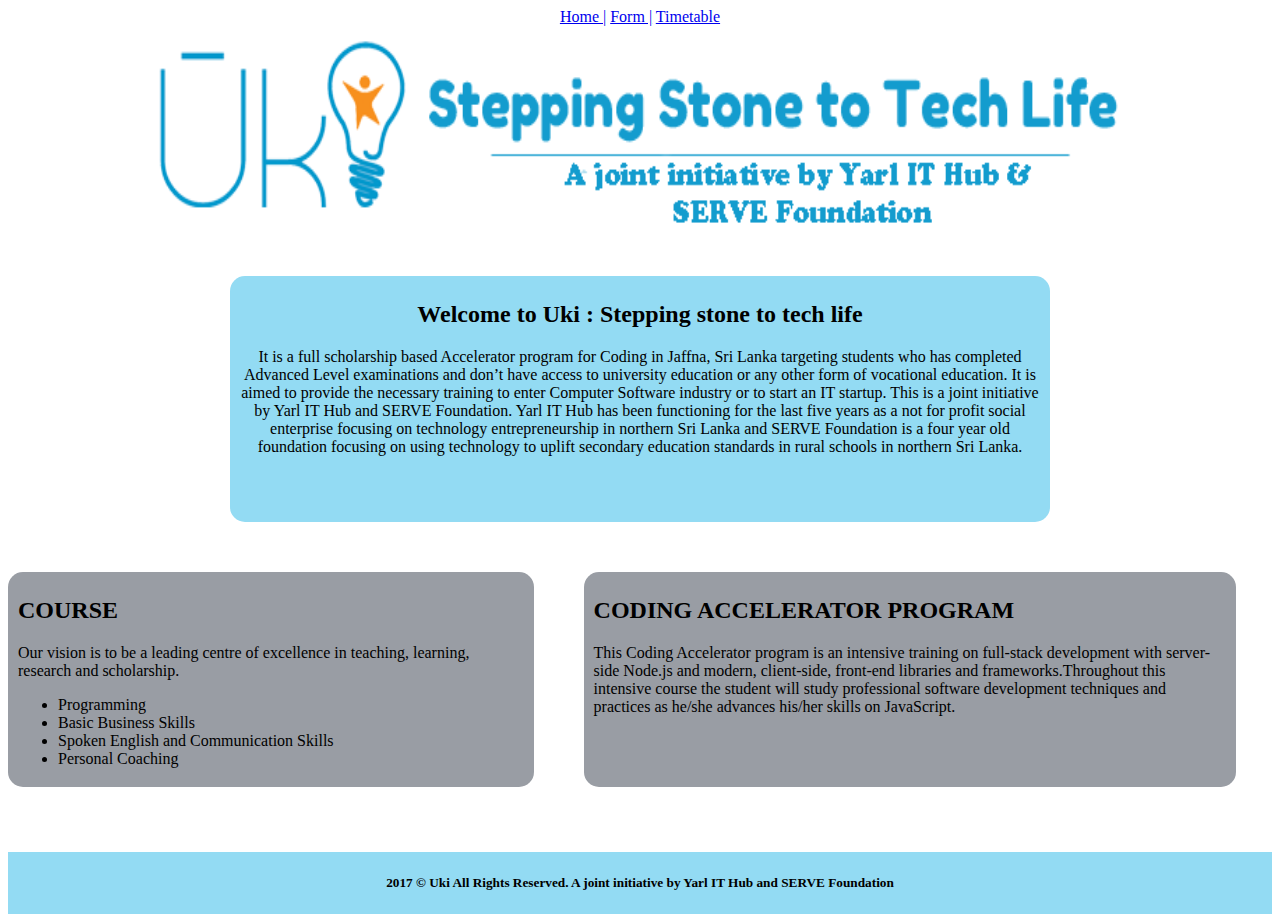
<file: index.html>
<!DOCTYPE html>
<html>
    <head>
        <title>Uki- Stepping Stone to Tech Life</title>
        <link rel="stylesheet" type="text/css" href="style.css">
    </head>
    <body>
        <div class="header center">
            <a href="index.html">Home |</a>
            <a href="form.html">Form |</a>
            <a href="timetable.html">Timetable</a>
        </div>
        <div class="logo">
            <img src="img/logo.png" alt="uki logo">
        </div>

        <div class="introduction center">
            <h2>Welcome to Uki : Stepping stone to tech life</h2>
            <p>It is a full scholarship based Accelerator program for Coding in Jaffna, Sri Lanka targeting students who has completed Advanced Level examinations and don’t have access to university education or any other form of vocational education. It is aimed to provide the necessary training to enter Computer Software industry or to start an IT startup.
                This is a joint initiative by Yarl IT Hub and SERVE Foundation. Yarl IT Hub has been functioning for the last five years as a not for profit social enterprise focusing on technology entrepreneurship in northern Sri Lanka and SERVE Foundation is a four year old foundation focusing on using technology to uplift secondary education standards in rural schools in northern Sri Lanka.</p>
        </div>
        <div class="row course-details">
            <div class="column course">
                <h2>Course</h2>
                <p>Our vision is to be a leading centre of excellence in teaching, learning, research and scholarship.</p>
                <ul>
                    <li>Programming</li>
                    <li>Basic Business Skills</li>
                    <li>Spoken English and Communication Skills</li>
                    <li>Personal Coaching</li>
                </ul>
            </div>
            <div class="column program">
                <h2>Coding Accelerator Program</h2>
                <p>This Coding Accelerator program is an intensive training on full-stack development with server-side Node.js and modern, client-side, front-end libraries and frameworks.Throughout this intensive course the student will study professional software development techniques and practices as he/she advances his/her skills on JavaScript.</p>
            </div>
        </div>
        <div class="row footer center">
            <h5>2017 © Uki All Rights Reserved. A joint initiative by Yarl IT Hub and SERVE Foundation</h5>
        </div>
    </body>
</html>
</file>
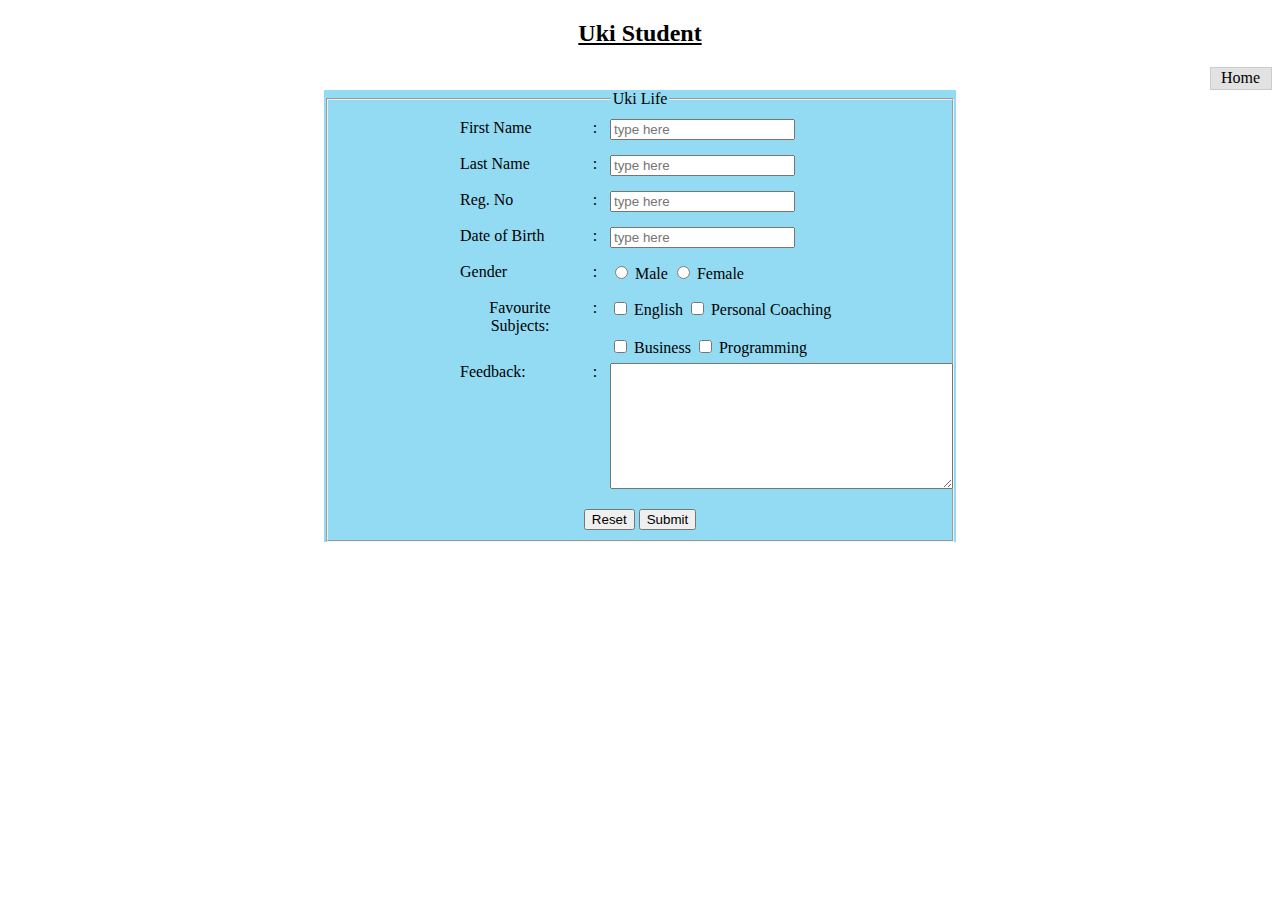
<file: form.html>
<!DOCTYPE html>
<html>
    <head>
        <title>Creating HTML Form</title>
        <link rel="stylesheet" type="text/css" href="style.css">
    </head>
    <body>
        <h2 align="center"><u>Uki Student</u></h2>
        <a href="index.html" class="btn btn-home">Home</a>
        <form>
            <fieldset>
                <legend>Uki Life</legend>
                <div class="row">
                    <div class="col-20"></div>
                    <div class="col-20">
                        <label for="firstname">First Name</label>
                    </div>
                    <div class="col-5">
                        <span>:</span>
                    </div>
                    <div class="col-35">
                        <input type="text" name="firstname" placeholder="type here">
                    </div>
                    <div class="col-20"></div>
                </div>
                <br><br>
                <div class="row">
                    <div class="col-20"></div>
                    <div class="col-20">
                        <label for="lastname">Last Name</label>
                    </div>
                    <div class="col-5">
                        <span>:</span>
                    </div>
                    <div class="col-35">
                        <input type="text" name="lastname" placeholder="type here">
                    </div>
                    <div class="col-20"></div>
                </div>
                <br><br>
                <div class="row">
                    <div class="col-20"></div>
                    <div class="col-20">
                        <label for="regno">Reg. No</label>
                    </div>
                    <div class="col-5">
                        <span>:</span>
                    </div>
                    <div class="col-35">
                        <input type="text" name="regno" placeholder="type here">
                    </div>
                    <div class="col-20"></div>
                </div>
                <br><br>
                <div class="row">
                    <div class="col-20"></div>
                    <div class="col-20">
                        <label for="dob">Date of Birth</label>
                    </div>
                    <div class="col-5">
                        <span>:</span>
                    </div>
                    <div class="col-35">
                        <input type="text" name="dob" placeholder="type here">
                    </div>
                    <div class="col-20"></div>
                </div>
                <br><br>
                <div class="row">
                    <div class="col-20"></div>
                    <div class="col-20">
                        <label for="gender">Gender</label>
                    </div>
                    <div class="col-5">
                        <span>:</span>
                    </div>
                    <div class="col-35">
                        <input type="radio" name="gender" value="male"> Male
                        <input type="radio" name="gender" value="female"> Female
                    </div>
                    <div class="col-20"></div>
                </div>
                <br><br>
                <div class="row">
                    <div class="col-20"></div>
                    <div class="col-20">
                        <label for="subject">Favourite Subjects:</label>
                    </div>
                    <div class="col-5">
                        <span>:</span>
                    </div>
                    <div class="col-55">
                        <input type="checkbox" name="subject" value="english"> English
                        <input type="checkbox" name="subject" value="personalcoaching"> Personal Coaching <br><br>
                        <input type="checkbox" name="subject" value="business"> Business
                        <input type="checkbox" name="subject" value="programming"> Programming
                    </div>
                </div>
                <br><br>
                <div class="row">
                    <div class="col-20"></div>
                    <div class="col-20">
                        <label for="feedback">Feedback:</label>
                    </div>
                    <div class="col-5">
                        <span>:</span>
                    </div>
                    <div class="col-35">
                        <textarea name="feedback" rows="8" cols="40"></textarea>
                    </div>
                    <div class="col-20"></div>
                </div>
                <br><br><br><br><br><br><br><br><br><br>
                <div class="row">
                    <input type="submit" value="Reset">
                    <input type="submit" value="Submit">
                </div>
            </fieldset>
        </form>
    </body>
</html>
</file>
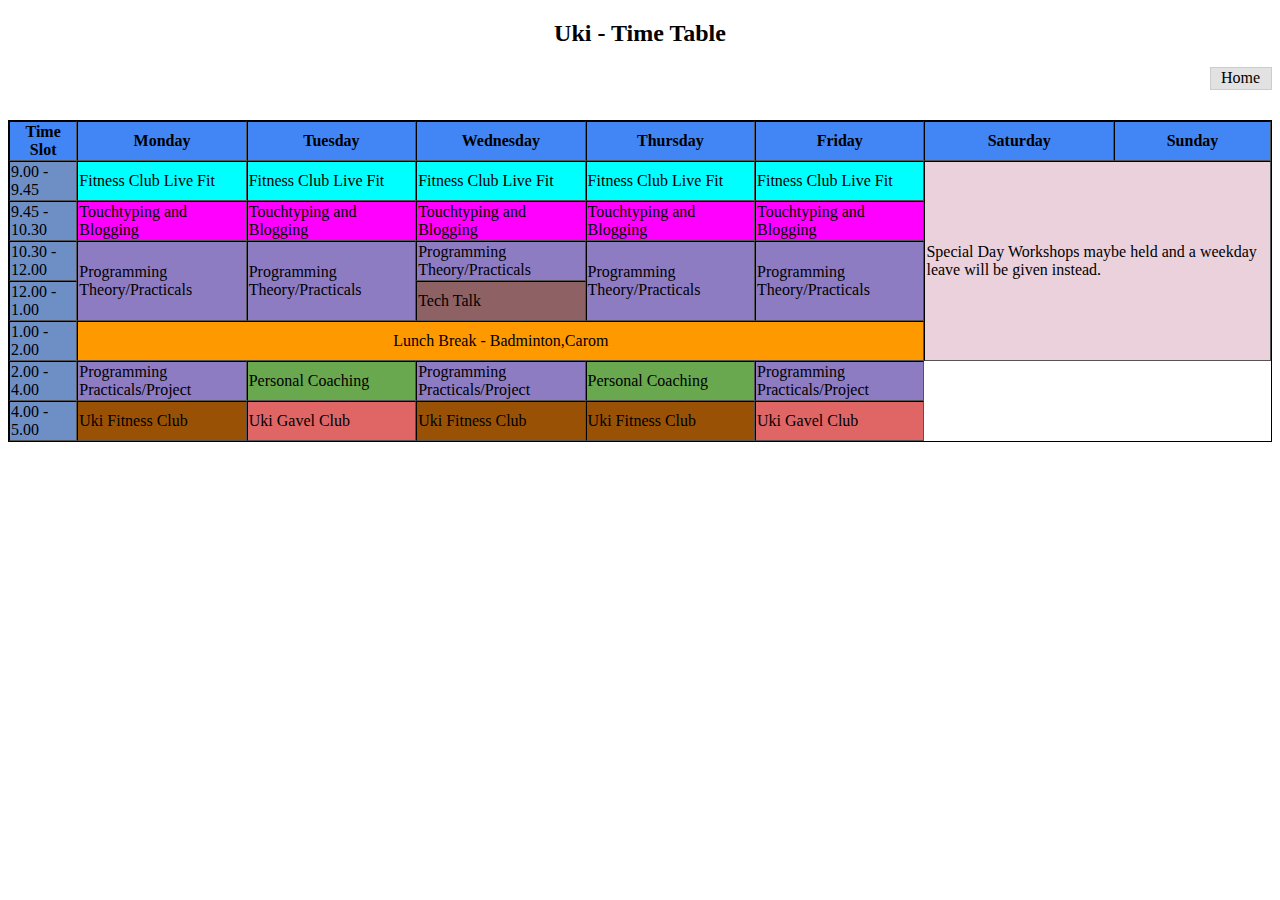
<file: timetable.html>
<!DOCTYPE html>
<html>
    <head>
        <title>Uki4 Time Table</title>
        <link rel="stylesheet" type="text/css" href="style.css">
    </head>
    <body>
        <h2 align="center">Uki - Time Table</h2>
        <a href="index.html" class="btn btn-home">Home</a>
        <table border="1" class="time-table">
            <tr>
                <th>Time Slot</th>
                <th>Monday</th>
                <th>Tuesday</th>
                <th>Wednesday</th>
                <th>Thursday</th>
                <th>Friday</th>
                <th>Saturday </th>
                <th>Sunday</th>
            </tr>
            <tr>
                <td class="time">9.00 - 9.45</td>
                <td class="fitness">Fitness Club Live Fit</td>
                <td class="fitness">Fitness Club Live Fit</td>
                <td class="fitness">Fitness Club Live Fit</td>
                <td class="fitness">Fitness Club Live Fit</td>
                <td class="fitness">Fitness Club Live Fit</td>
                <td colspan="2" rowspan="5" class="special">Special Day Workshops maybe held and a weekday leave will be given instead. </td>
            </tr>
            <tr>
                <td class="time">9.45 - 10.30</td>
                <td class="blogging">Touchtyping and Blogging</td>
                <td class="blogging">Touchtyping and Blogging</td>
                <td class="blogging">Touchtyping and Blogging</td>
                <td class="blogging">Touchtyping and Blogging</td>
                <td class="blogging">Touchtyping and Blogging</td>

            </tr>
            <tr>
                <td class="time">10.30 - 12.00</td>
                <td rowspan="2" class="theory">Programming Theory/Practicals</td>
                <td rowspan="2" class="theory">Programming Theory/Practicals</td>
                <td class="theory">Programming Theory/Practicals</td>
                <td rowspan="2" class="theory">Programming Theory/Practicals</td>
                <td rowspan="2" class="theory">Programming Theory/Practicals</td>

            </tr>
            <tr>
                <td class="time">12.00 - 1.00</td>
                <td class="techtalk">Tech Talk</td>
            </tr>
            <tr>
                <td class="time">1.00 - 2.00 </td>
                <td colspan="5" align="center" class="lunch">Lunch Break -  Badminton,Carom</td>
            </tr>
            <tr>
                <td class="time">2.00 - 4.00</td>
                <td class="theory">Programming Practicals/Project</td>
                <td class="coaching">Personal Coaching</td>
                <td class="theory">Programming Practicals/Project</td>
                <td class="coaching">Personal Coaching</td>
                <td class="theory">Programming Practicals/Project</td>
            </tr>
            <tr>
                <td class="time">4.00 - 5.00 </td>
                <td class="fitnessclub">Uki Fitness Club</td>
                <td class="gavelclub">Uki Gavel Club</td>
                <td class="fitnessclub">Uki Fitness Club</td>
                <td class="fitnessclub">Uki Fitness Club</td>
                <td class="gavelclub">Uki Gavel Club</td>
            </tr>
        </table>

    </body>
</html>
</file>
<file: style.css>
/*  Home page Styles */

.center{
    text-align: center;
}
.logo img{
    width: 980px;
    height: 200px;
    display: block;
    margin-left: auto;
    margin-right: auto;
}
.introduction{
    width: 800px;
    display: block;
    margin-left: auto;
    margin-right: auto;
    margin-top: 50px;
    background-color: #93dbf3;
    padding: 5px 10px 50px 10px;
    border-radius: 15px;
}
.course-details{
    margin-top: 50px;
    margin-bottom: 100px;
    padding-bottom: 180px;
}
.course-details h2{
    text-transform: uppercase;
}
.column{
    width:50%;
    height: 200px;
    float: left;
    background-color: #6aa84f;
    padding: 5px 10px 10px 10px;
    border-radius: 15px;

}
.course{
    width: 40% !important;
    background-color: #999da4;
}
.program{
    margin-left: 50px;
    background-color: #999da4;
}
.footer{
    background-color: #93dbf3;
    padding:1px 0;
}
/*  Form page Styles */

form{
    width: 50%;
    text-align: center;
    display: block;
    margin-left: auto;
    margin-right: auto;
    background-color: #93dbf3;
}
form .col-20 label{
    float: left;
}
.col-20 {
    float: left;
    width: 20%;
    margin-top: 6px;
}
.col-5 {
    float: left;
    width: 5%;
    margin-top: 6px;
}

.col-35 {
    float: left;
    width: 35%;
    margin-top: 6px;
    text-align: left;
}
.col-55 {
    float: left;
    width: 55%;
    margin-top: 6px;
    text-align: left;
}
.btn-home{
    background-color: #423e3e26;
    display: block;
    margin-left: auto;
    width: 50px;
    padding: 1px 0px 2px 10px;
    border: 1px solid #ccc;
    color:#000;
    text-decoration: none;
}
/*  Time table Styles */
.time-table{
    margin-top: 30px;
    margin-left: 0px;
    margin-right: 0px;
    border: 1px solid #000;
    border-spacing: 0;
}
th{
    background-color: #4285f4;
}
.time{
   background-color: #6e8fc5;
}
.fitness{
    background-color: #00ffff;
}
.blogging{
   background-color: #ff00ff;
}
.theory{
   background-color: #8e7cc3;
}
.coaching{
   background-color: #6aa84f;
}
.techtalk{
   background-color: #8e6165;
}
.fitnessclub{
   background-color: #995105;
}
.gavelclub{
   background-color: #e06666;
}
.lunch{
   background-color: #ff9900;
}
.special{
   background-color: #ead1dc;
}
</file>
